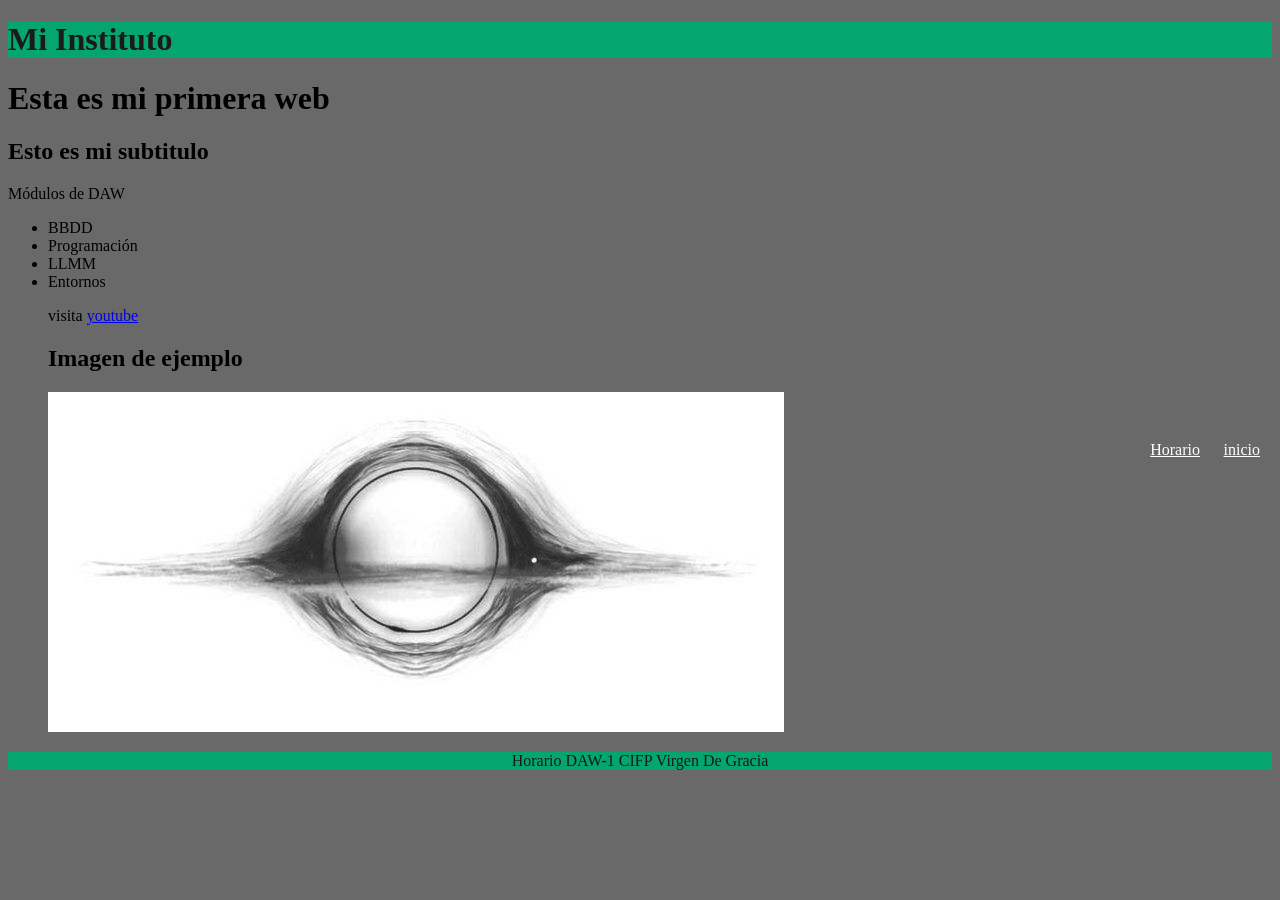
<file: index.html>
<!DOCTYPE html>
<html lang="es">

<head>
	<meta charset="UTF-8">
	<title>Web Ejemplo</title>
	<link rel="stylesheet" href="CSS\estilo.css">
	<style>
		body {
			background-color: dimgrey;
		}
	</style>
</head>

<body>
	<header>
		<h1 class="Tit">Mi Instituto</h1>
		<nav>
			<a class="Url" href="index.html">inicio</a>
		</nav>
		<nav>
			<a class="HUrl" href="WebTerminadaHorario.html">Horario</a>
		</nav>
	</header>

	<main>
		<h1>Esta es mi primera web</h1>
		<h2>Esto es mi subtitulo</h2>
		<p>Módulos de DAW</p>
		<ul>
			<li>BBDD</li>
			<li>Programación</li>
			<li>LLMM</li>
			<li>Entornos</li>
			<p>
				visita
				<a href="https://www.youtube.com">youtube</a>
			</p>

			<h2>Imagen de ejemplo</h2>
			<img src="Imágenes\fotoejemplo04.jpg">
	</main>
	<footer class="footer">
		<p>Horario DAW-1 CIFP Virgen De Gracia</p>
	</footer>
</body>

</html>
</file>
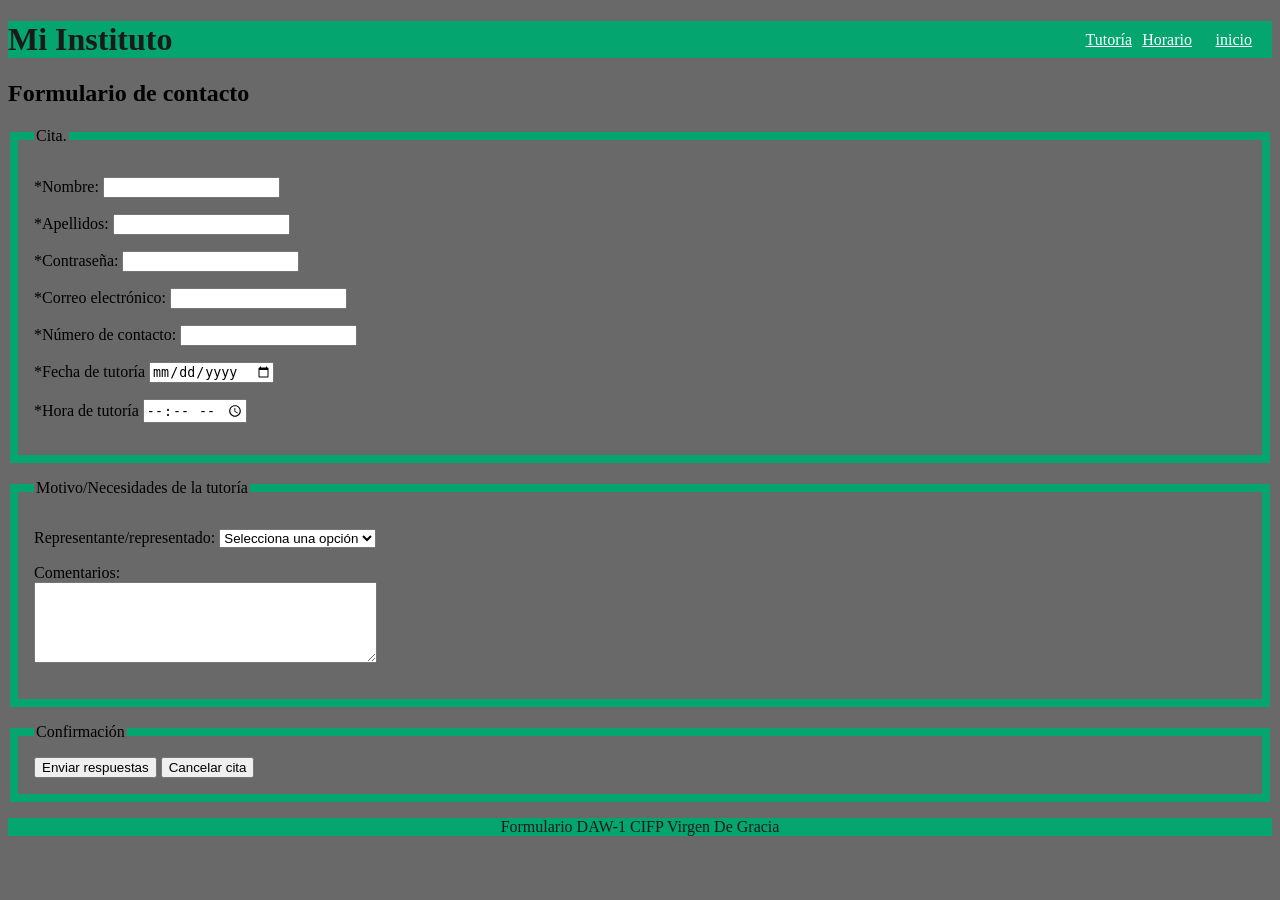
<file: Formulario.html>
<!DOCTYPE html>
<html lang="es">

<head>
    <meta charset="UTF-8">
    <title>Formulario</title>
    <link rel="stylesheet" href="CSS\estilo.css">
    <style>
        body {
            background-color: dimgrey;
        }
    </style>
</head>

<body>
    <!-- HEADER -->
    <header class="Tit">
        <h1>Mi Instituto</h1>
        <nav>
            <a class="Url" href="index.html">inicio</a>
        </nav>
        <nav>
            <a class="HUrl" href="WebTerminadaHorario.html">Horario</a>
        </nav>
        <nav>
            <a class="Hurl" href="Formulario.html">Tutoría</a>
        </nav>
    </header>
    <main>
        <h2>Formulario de contacto</h2>
        <!--form y fieldset son para establecer el formulario y el recuadro-->
        <form>
            <fieldset>
                <!--legend es para poner un título o nombre al formulario-->
                <legend>Cita.</legend>
                <!--la p es para separar las preguntas, label para establecer el id y el texto de la pregunta-->
                <!--input es para establecer el tipo de respuesta (text = texto)-->
                <p>
                    <label for="nombre">*Nombre:</label>
                    <input type="text" id="nombre" name="Nombre" required />
                </p>
                <p>
                    <label for="apellidos">*Apellidos:</label>
                    <input type="text" id="apellidos" name="Apellidos" required />
                </p>
                <p>
                    <label for="password">*Contraseña:</label>
                    <input type="text" id="password" name="Contraseña" required />
                </p>
                <p>
                    <label for="e-mail">*Correo electrónico:</label>
                    <input type="text" id="e-mail" name="Correo electrónico" required />
                </p>
                <p>
                    <label for="number">*Número de contacto:</label>
                    <input type="number" id="number" name="Número de contacto:" required />
                </p>
                <p>
                    <label for="fecha">*Fecha de tutoría</label>
                    <input type="date" id="fecha" name="Fecha" required />
                </p>
                <p>
                    <label for="hora">*Hora de tutoría</label>
                    <!--step="60" sirve para establecer el tiempo en minutos en caso de que venga con segundos-->
                    <input step="60" type="time" id="hora" name="Hora de tutoría" required />
                </p>
            </fieldset>
            <fieldset>
                <legend>Motivo/Necesidades de la tutoría</legend>
                <p>
                    <label for="representante">Representante/representado:</label>
                    <select id="representante" name="representante">
                        <option value="">Selecciona una opción</option>

                        <option value="Padre">Padre</option>
                        <option value="Madre">Madre</option>
                        <option value="Tutor">Tutor</option>
                        <option value="Alumno">Alumno</option>
                    </select>
                </p>
                <p>
                    <label for="comentarios"> Comentarios: </label>
                    <br>
                    <textarea id="comentarios" name="comentarios" rows="5" cols="40"
                        placeholder="Escribe aquí tus comentarios">
                </textarea>
                </p>
            </fieldset>
            <fieldset>
                <legend>Confirmación</legend>
                <input type="submit" value="Enviar respuestas">
                <input type="reset" value="Cancelar cita">
            </fieldset>
        </form>
    </main>
    <footer class="footer">
        <p>Formulario DAW-1 CIFP Virgen De Gracia</p>
    </footer>
</body>
</file>
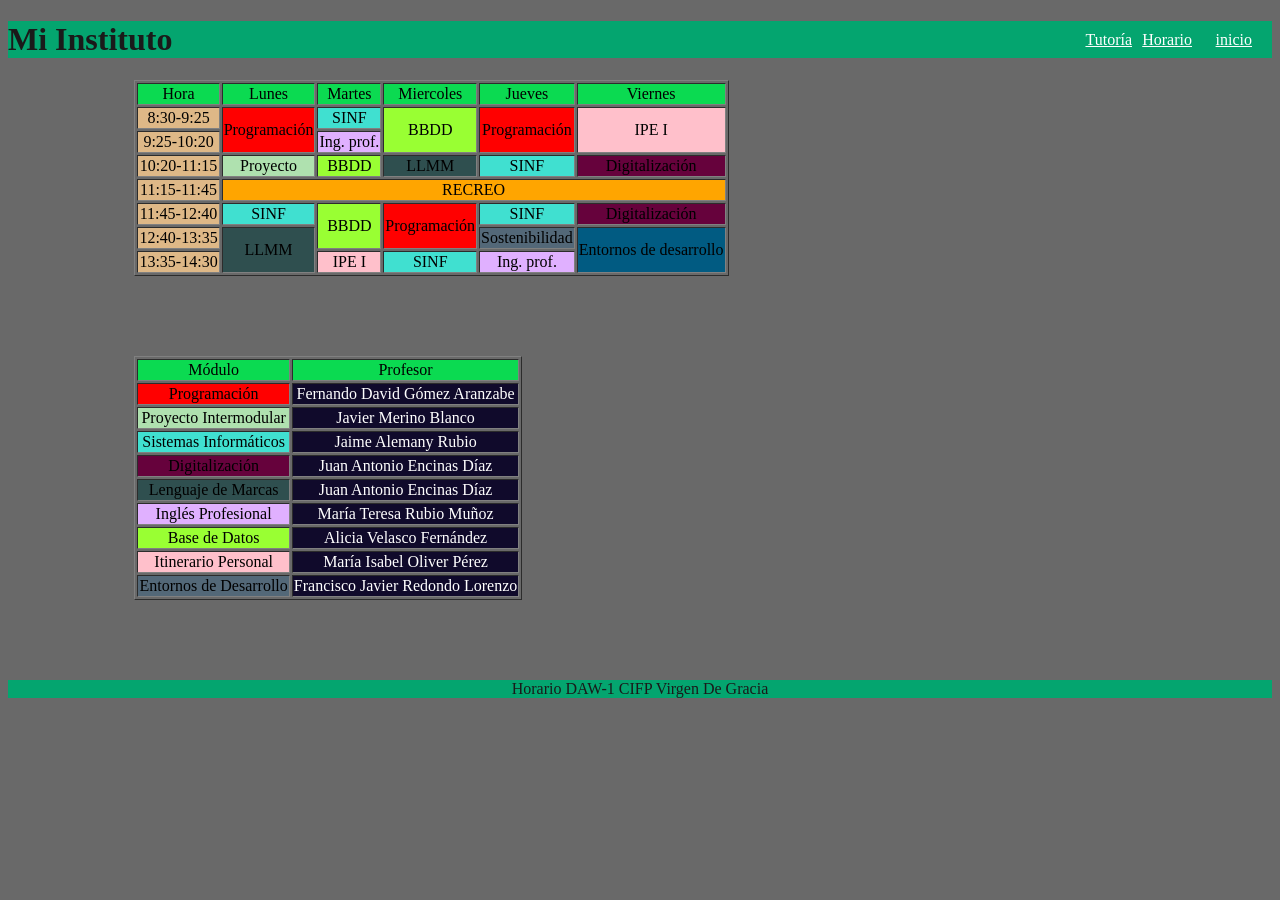
<file: WebTerminadaHorario.html>
<!DOCTYPE html>
<html lang="es">

<head>
    <meta charset="UTF-8">
    <title>Horario</title>
    <link rel="stylesheet" href="CSS\estilo.css">
    <style>
        body {
            background-color: dimgrey;
        }
    </style>
</head>

<body>
    <!-- HEADER -->
    <header class="Tit">
        <h1>Mi Instituto</h1>
        <nav>
            <a class="Url" href="index.html">inicio</a>
        </nav>
        <nav>
            <a class="HUrl" href="WebTerminadaHorario.html">Horario</a>
        </nav>
        <nav>
            <a class="Hurl" href="Formulario.html">Tutoría</a>
        </nav>
    </header>
    <main>
        <section class="tab1">
            <table border="1">
                <thead class="fila1">
                    <td>Hora</td>
                    <td>Lunes</td>
                    <td>Martes</td>
                    <td>Miercoles</td>
                    <td>Jueves</td>
                    <td>Viernes</td>
                </thead>
                <tbody>
                    <tr> <!--1º Fila 1ª hora-->
                        <td class="H">8:30-9:25</td>
                        <td class="PROG" rowspan="2">Programación</td>
                        <!--rowspan fusiona las celdas de abajo -->
                        <!--colspan fusiona las celdas laterales -->
                        <td class="SINF">SINF</td>
                        <td class="BBDD" rowspan="2">BBDD</td>
                        <td class="PROG" rowspan="2">Programación</td>
                        <td class="IPE" rowspan="2">IPE I</td>
                    </tr>
                    <tr><!--2º Fila 2ª hora-->
                        <td class="H">9:25-10:20</td>
                        <!--Esta hora esta cubierta por la hora de arriba-->
                        <td class="Ing">Ing. prof.</td>
                        <!--Esta hora esta cubierta por la hora de arriba-->
                        <!--Esta hora esta cubierta por la hora de arriba-->
                        <!--Esta hora esta cubierta por la hora de arriba-->
                    </tr>
                    <tr><!--3º Fila 3ª hora-->
                        <td class="H">10:20-11:15</td>
                        <td class="Pro">Proyecto</td>
                        <td class="BBDD">BBDD</td>
                        <td class="LLMM">LLMM</td>
                        <td class="SINF">SINF</td>
                        <td class="DIG">Digitalización</td>
                    </tr>
                    <tr><!--Recreo-->
                        <td class="H">11:15-11:45</td>
                        <td class="recreo" colspan="5">RECREO</td>
                        <!--colspan fusiona las celdas de los laterales-->

                    </tr>
                    <tr><!--4º Fila 4ª hora-->
                        <td class="H">11:45-12:40</td>
                        <td class="SINF">SINF</td>
                        <td class="BBDD" rowspan="2">BBDD</td>
                        <!--rowspan fusiona las celdas de abajo -->
                        <td class="PROG" rowspan="2">Programación</td>
                        <td class="SINF">SINF</td>
                        <td class="DIG">Digitalización</td>
                    </tr>
                    <tr><!--5º Fila 5ª hora-->
                        <td class="H">12:40-13:35</td>
                        <td class="LLMM" rowspan="2">LLMM</td>
                        <!--Esta hora esta cubierta por la hora de arriba-->
                        <!--Esta hora esta cubierta por la hora de arriba-->
                        <td class="SOS">Sostenibilidad</td>
                        <td class="entorno" rowspan="2">Entornos de desarrollo</td>
                    </tr>
                    <tr><!--6º Fila 6ª hora-->
                        <td class="H">13:35-14:30</td>
                        <td class="IPE">IPE I</td>
                        <td class="SINF">SINF</td>
                        <td class="Ing">Ing. prof.</td>
                        <!--Esta hora esta cubierta por la hora de arriba-->
                    </tr>
                </tbody>
            </table>
        </section>
        <!--tabla de profesores y módulos-->
        <section class="tab1">
            <table border="1">
                <thead class="fila1">
                    <td>Módulo</td>
                    <td>Profesor</td>
                </thead>
                <tbody>
                    <tr>
                        <td class="PROG">Programación</td>
                        <td class="Prof">Fernando David Gómez Aranzabe</td>
                    </tr>
                    <tr>
                        <td class="Pro">Proyecto Intermodular</td>
                        <td class="Prof">Javier Merino Blanco</td>
                    </tr>
                    <tr>
                        <td class="SINF">Sistemas Informáticos</td>
                        <td class="Prof">Jaime Alemany Rubio</td>
                    </tr>
                    <tr>
                        <td class="DIG">Digitalización</td>
                        <td class="Prof">Juan Antonio Encinas Díaz</td>
                    </tr>
                    <tr>
                        <td class="LLMM">Lenguaje de Marcas</td>
                        <td class="Prof">Juan Antonio Encinas Díaz</td>
                    </tr>
                    <tr>
                        <td class="Ing">Inglés Profesional</td>
                        <td class="Prof">María Teresa Rubio Muñoz</td>
                    </tr>
                    <tr>
                        <td class="BBDD">Base de Datos</td>
                        <td class="Prof">Alicia Velasco Fernández</td>
                    </tr>
                    <tr>
                        <td class="IPE">Itinerario Personal</td>
                        <td class="Prof">María Isabel Oliver Pérez</td>
                    </tr>
                    <tr>
                        <td class="SOS">Entornos de Desarrollo</td>
                        <td class="Prof">Francisco Javier Redondo Lorenzo</td>
                    </tr>
                </tbody>
            </table>
        </section>
    </main>
    <footer class="footer">
        <p>Horario DAW-1 CIFP Virgen De Gracia</p>
    </footer>
</body>
</file>
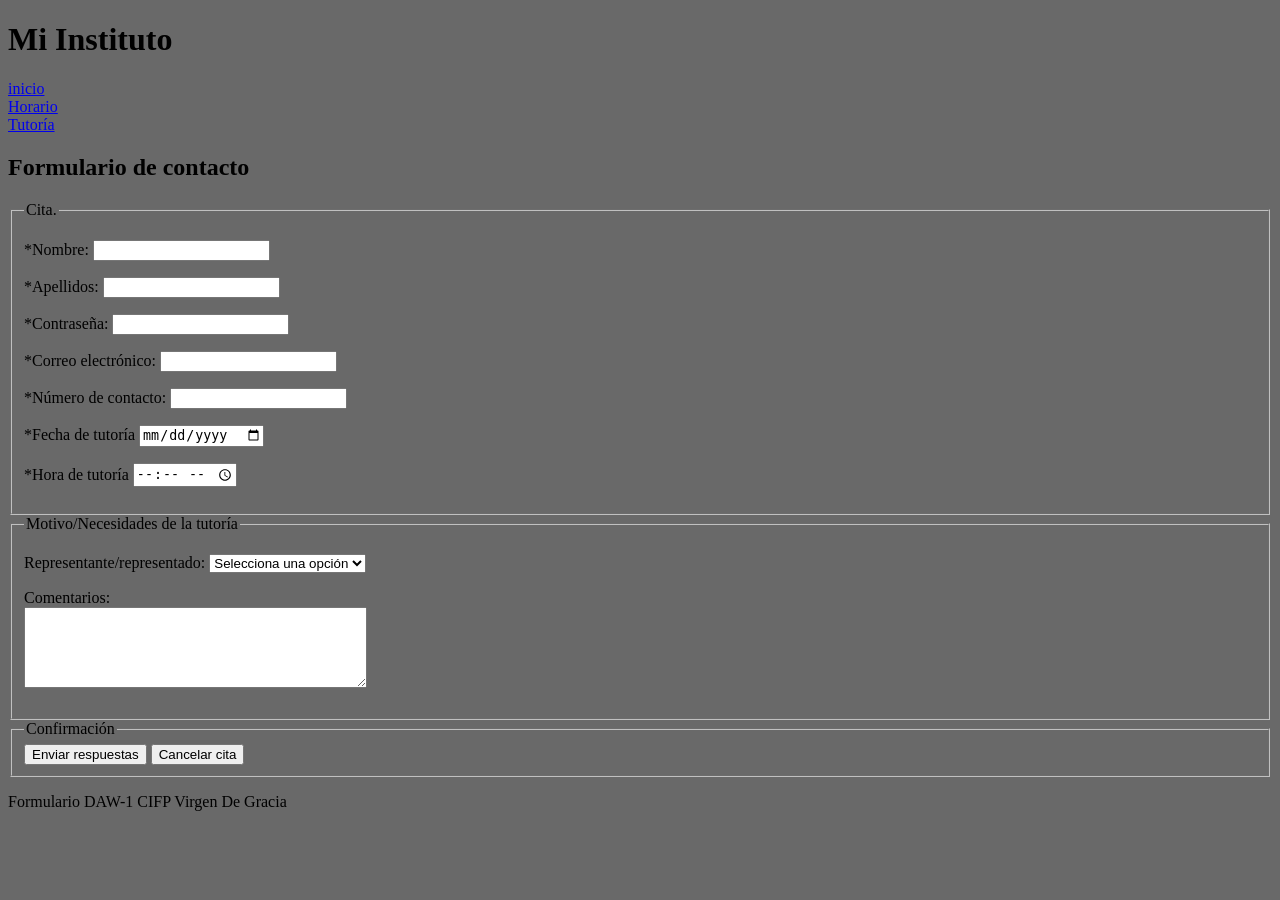
<file: horario/Formulario.html>
<!DOCTYPE html>
<html lang="es">

<head>
    <meta charset="UTF-8">
    <title>Formulario</title>
    <link rel="stylesheet" href="C:\Users\zombe\Desktop\horario\CSS\estilo.css">
    <style>
        body {
            background-color: dimgrey;
        }
    </style>
</head>

<body>
    <!-- HEADER -->
    <header class="Tit">
        <h1>Mi Instituto</h1>
        <nav>
            <a class="Url" href="Practica.html">inicio</a>
        </nav>
        <nav>
            <a class="HUrl" href="WebTerminadaHorario.html">Horario</a>
        </nav>
        <nav>
            <a class="Hurl" href="Formulario.html">Tutoría</a>
        </nav>
    </header>
    <main>
        <h2>Formulario de contacto</h2>
        <!--form y fieldset son para establecer el formulario y el recuadro-->
        <form>
            <fieldset>
                <!--legend es para poner un título o nombre al formulario-->
                <legend>Cita.</legend>
                <!--la p es para separar las preguntas, label para establecer el id y el texto de la pregunta-->
                <!--input es para establecer el tipo de respuesta (text = texto)-->
                <p>
                    <label for="nombre">*Nombre:</label>
                    <input type="text" id="nombre" name="Nombre" required />
                </p>
                <p>
                    <label for="apellidos">*Apellidos:</label>
                    <input type="text" id="apellidos" name="Apellidos" required />
                </p>
                <p>
                    <label for="password">*Contraseña:</label>
                    <input type="text" id="password" name="Contraseña" required />
                </p>
                <p>
                    <label for="e-mail">*Correo electrónico:</label>
                    <input type="text" id="e-mail" name="Correo electrónico" required />
                </p>
                <p>
                    <label for="number">*Número de contacto:</label>
                    <input type="number" id="number" name="Número de contacto:" required />
                </p>
                <p>
                    <label for="fecha">*Fecha de tutoría</label>
                    <input type="date" id="fecha" name="Fecha" required />
                </p>
                <p>
                    <label for="hora">*Hora de tutoría</label>
                    <!--step="60" sirve para establecer el tiempo en minutos en caso de que venga con segundos-->
                    <input step="60" type="time" id="hora" name="Hora de tutoría" required />
                </p>
            </fieldset>
            <fieldset>
                <legend>Motivo/Necesidades de la tutoría</legend>
                <p>
                    <label for="representante">Representante/representado:</label>
                    <select id="representante" name="representante">
                        <option value="">Selecciona una opción</option>

                        <option value="Padre">Padre</option>
                        <option value="Madre">Madre</option>
                        <option value="Tutor">Tutor</option>
                        <option value="Alumno">Alumno</option>
                    </select>
                </p>
                <p>
                    <label for="comentarios"> Comentarios: </label>
                    <br>
                    <textarea id="comentarios" name="comentarios" rows="5" cols="40"
                        placeholder="Escribe aquí tus comentarios">
                </textarea>
                </p>
            </fieldset>
            <fieldset>
                <legend>Confirmación</legend>
                <input type="submit" value="Enviar respuestas">
                <input type="reset" value="Cancelar cita">
            </fieldset>
        </form>
    </main>
    <footer class="footer">
        <p>Formulario DAW-1 CIFP Virgen De Gracia</p>
    </footer>
</body>
</file>
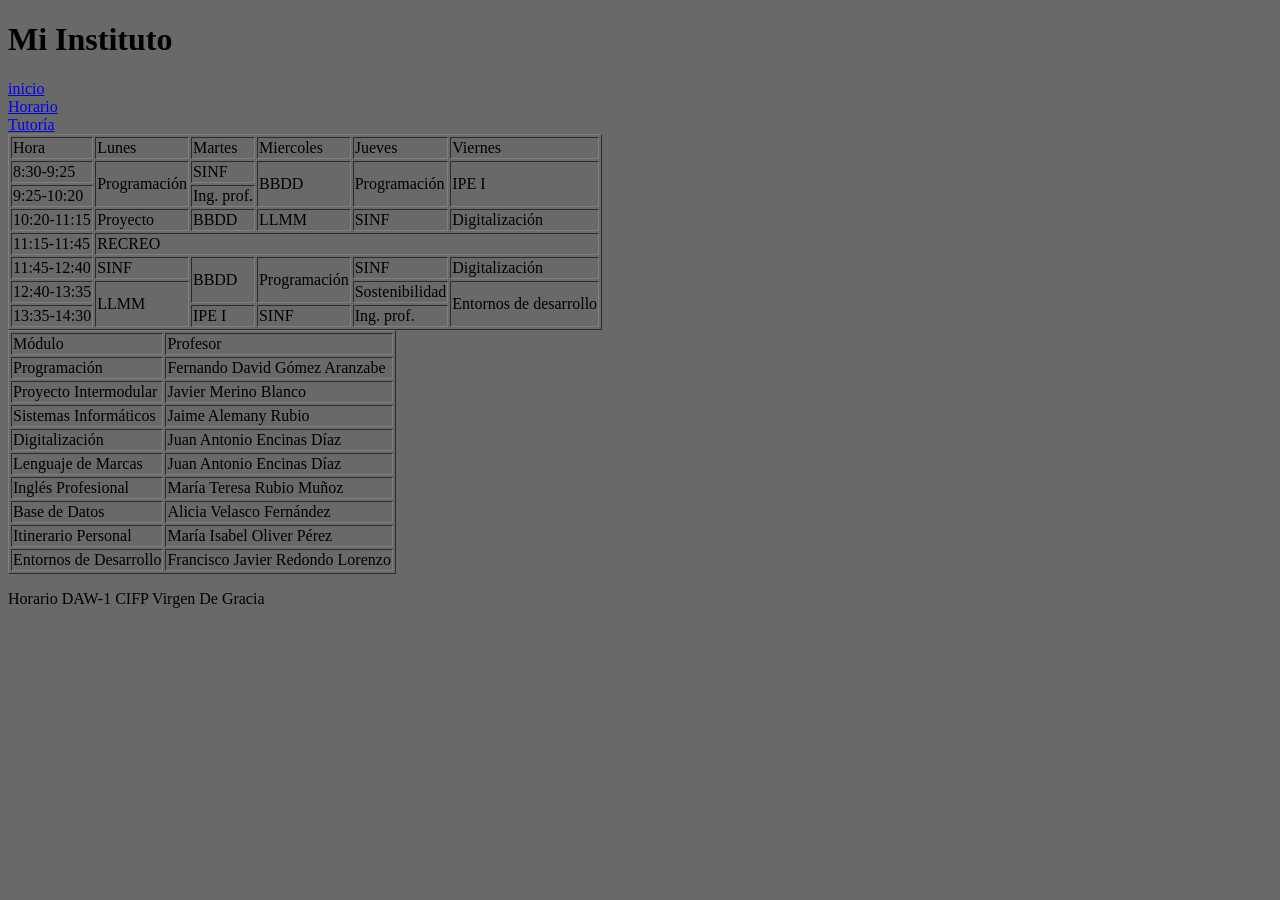
<file: horario/WebTerminadaHorario.html>
<!DOCTYPE html>
<html lang="es">

<head>
    <meta charset="UTF-8">
    <title>Horario</title>
    <link rel="stylesheet" href="C:\Users\zombe\Desktop\horario\CSS\estilo.css">
    <style>
        body {
            background-color: dimgrey;
        }
    </style>
</head>

<body>
    <!-- HEADER -->
    <header class="Tit">
        <h1>Mi Instituto</h1>
        <nav>
            <a class="Url" href="Practica.html">inicio</a>
        </nav>
        <nav>
            <a class="HUrl" href="WebTerminadaHorario.html">Horario</a>
        </nav>
        <nav>
            <a class="Hurl" href="Formulario.html">Tutoría</a>
        </nav>
    </header>
    <main>
        <section class="tab1">
            <table border="1">
                <thead class="fila1">
                    <td>Hora</td>
                    <td>Lunes</td>
                    <td>Martes</td>
                    <td>Miercoles</td>
                    <td>Jueves</td>
                    <td>Viernes</td>
                </thead>
                <tbody>
                    <tr> <!--1º Fila 1ª hora-->
                        <td class="H">8:30-9:25</td>
                        <td class="PROG" rowspan="2">Programación</td>
                        <!--rowspan fusiona las celdas de abajo -->
                        <!--colspan fusiona las celdas laterales -->
                        <td class="SINF">SINF</td>
                        <td class="BBDD" rowspan="2">BBDD</td>
                        <td class="PROG" rowspan="2">Programación</td>
                        <td class="IPE" rowspan="2">IPE I</td>
                    </tr>
                    <tr><!--2º Fila 2ª hora-->
                        <td class="H">9:25-10:20</td>
                        <!--Esta hora esta cubierta por la hora de arriba-->
                        <td class="Ing">Ing. prof.</td>
                        <!--Esta hora esta cubierta por la hora de arriba-->
                        <!--Esta hora esta cubierta por la hora de arriba-->
                        <!--Esta hora esta cubierta por la hora de arriba-->
                    </tr>
                    <tr><!--3º Fila 3ª hora-->
                        <td class="H">10:20-11:15</td>
                        <td class="Pro">Proyecto</td>
                        <td class="BBDD">BBDD</td>
                        <td class="LLMM">LLMM</td>
                        <td class="SINF">SINF</td>
                        <td class="DIG">Digitalización</td>
                    </tr>
                    <tr><!--Recreo-->
                        <td class="H">11:15-11:45</td>
                        <td class="recreo" colspan="5">RECREO</td>
                        <!--colspan fusiona las celdas de los laterales-->

                    </tr>
                    <tr><!--4º Fila 4ª hora-->
                        <td class="H">11:45-12:40</td>
                        <td class="SINF">SINF</td>
                        <td class="BBDD" rowspan="2">BBDD</td>
                        <!--rowspan fusiona las celdas de abajo -->
                        <td class="PROG" rowspan="2">Programación</td>
                        <td class="SINF">SINF</td>
                        <td class="DIG">Digitalización</td>
                    </tr>
                    <tr><!--5º Fila 5ª hora-->
                        <td class="H">12:40-13:35</td>
                        <td class="LLMM" rowspan="2">LLMM</td>
                        <!--Esta hora esta cubierta por la hora de arriba-->
                        <!--Esta hora esta cubierta por la hora de arriba-->
                        <td class="SOS">Sostenibilidad</td>
                        <td class="entorno" rowspan="2">Entornos de desarrollo</td>
                    </tr>
                    <tr><!--6º Fila 6ª hora-->
                        <td class="H">13:35-14:30</td>
                        <td class="IPE">IPE I</td>
                        <td class="SINF">SINF</td>
                        <td class="Ing">Ing. prof.</td>
                        <!--Esta hora esta cubierta por la hora de arriba-->
                    </tr>
                </tbody>
            </table>
        </section>
        <!--tabla de profesores y módulos-->
        <section class="tab1">
            <table border="1">
                <thead class="fila1">
                    <td>Módulo</td>
                    <td>Profesor</td>
                </thead>
                <tbody>
                    <tr>
                        <td class="PROG">Programación</td>
                        <td class="Prof">Fernando David Gómez Aranzabe</td>
                    </tr>
                    <tr>
                        <td class="Pro">Proyecto Intermodular</td>
                        <td class="Prof">Javier Merino Blanco</td>
                    </tr>
                    <tr>
                        <td class="SINF">Sistemas Informáticos</td>
                        <td class="Prof">Jaime Alemany Rubio</td>
                    </tr>
                    <tr>
                        <td class="DIG">Digitalización</td>
                        <td class="Prof">Juan Antonio Encinas Díaz</td>
                    </tr>
                    <tr>
                        <td class="LLMM">Lenguaje de Marcas</td>
                        <td class="Prof">Juan Antonio Encinas Díaz</td>
                    </tr>
                    <tr>
                        <td class="Ing">Inglés Profesional</td>
                        <td class="Prof">María Teresa Rubio Muñoz</td>
                    </tr>
                    <tr>
                        <td class="BBDD">Base de Datos</td>
                        <td class="Prof">Alicia Velasco Fernández</td>
                    </tr>
                    <tr>
                        <td class="IPE">Itinerario Personal</td>
                        <td class="Prof">María Isabel Oliver Pérez</td>
                    </tr>
                    <tr>
                        <td class="SOS">Entornos de Desarrollo</td>
                        <td class="Prof">Francisco Javier Redondo Lorenzo</td>
                    </tr>
                </tbody>
            </table>
        </section>
    </main>
    <footer class="footer">
        <p>Horario DAW-1 CIFP Virgen De Gracia</p>
    </footer>
</body>
</file>
